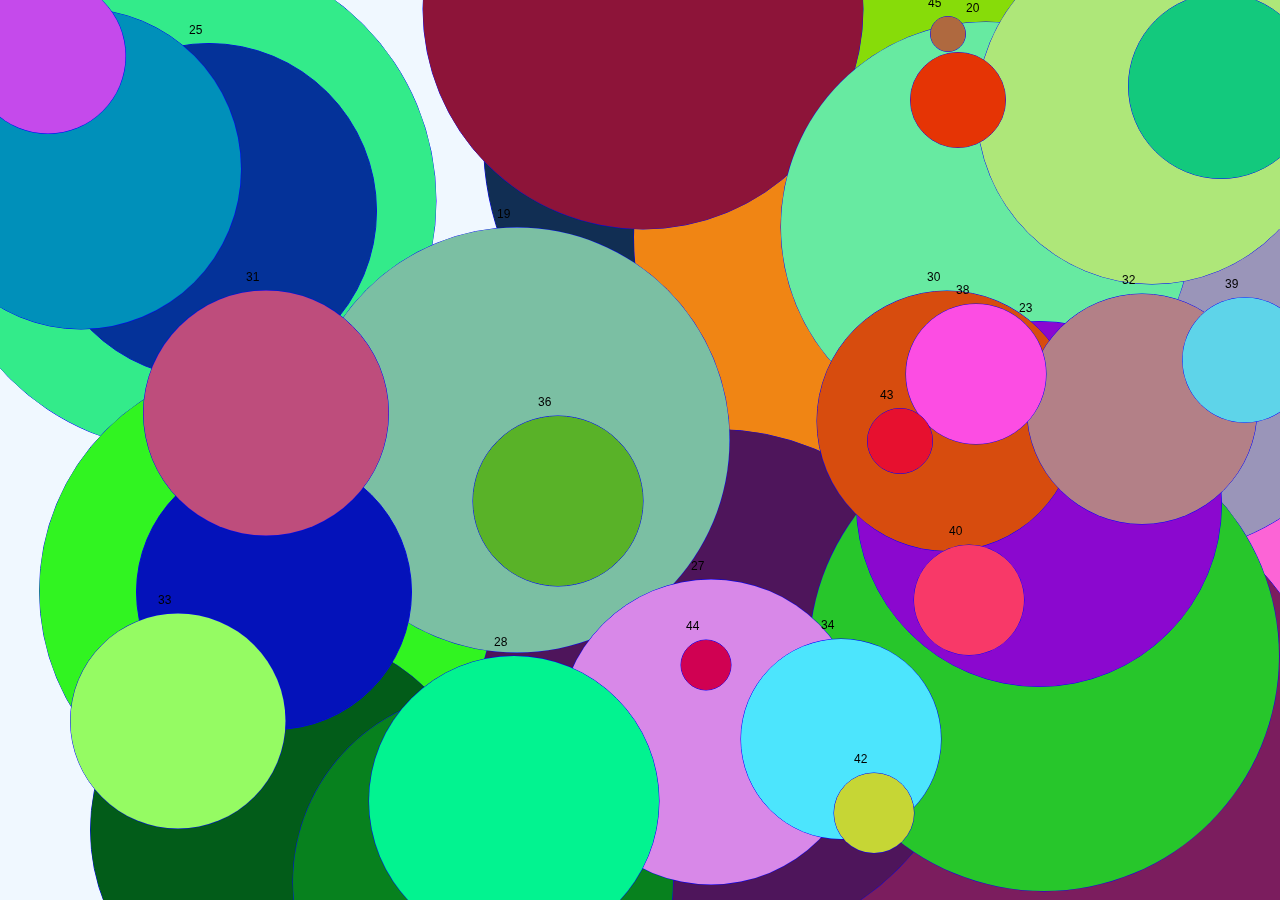
<file: html/01myPoint/index.html>
<!DOCTYPE html>
<html lang="en">
<head>
    <meta charset="UTF-8">
    <link rel="stylesheet" href="style.css">
    <meta name="viewport" content="width=device-width, initial-scale=1.0">
    <meta http-equiv="X-UA-Compatible" content="ie=edge">
    <title>01myPoint</title>
</head>
<body>
    <canvas id="canvas"></canvas>
    <script src="../../lib/Vector2d.js"></script>
    <script src="../../lib/Point.js"></script>
    <script src="script.js"></script>
</body>
</html>
</file>
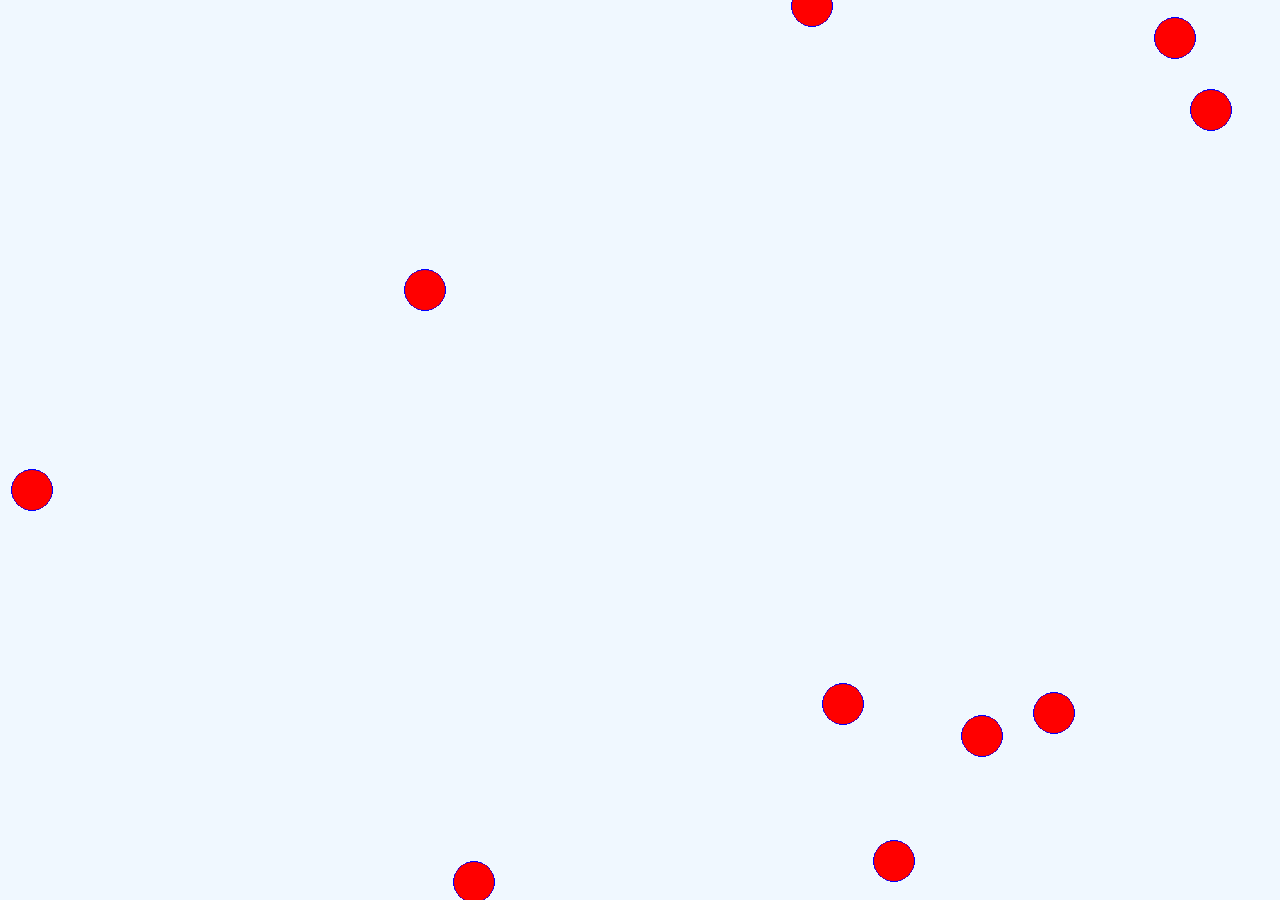
<file: html/02myArray/index.html>
<!DOCTYPE html>
<html lang="en">
<head>
    <meta charset="UTF-8">
    <link rel="stylesheet" href="style.css">
    <meta name="viewport" content="width=device-width, initial-scale=1.0">
    <meta http-equiv="X-UA-Compatible" content="ie=edge">
    <title>02myArray</title>
</head>
<body>
    <canvas id="canvas"></canvas>
    <script src="../../lib/Vector2d.js"></script>
    <script src="../../lib/Point.js"></script>
    <script src="script.js"></script>
</body>
</html>
</file>
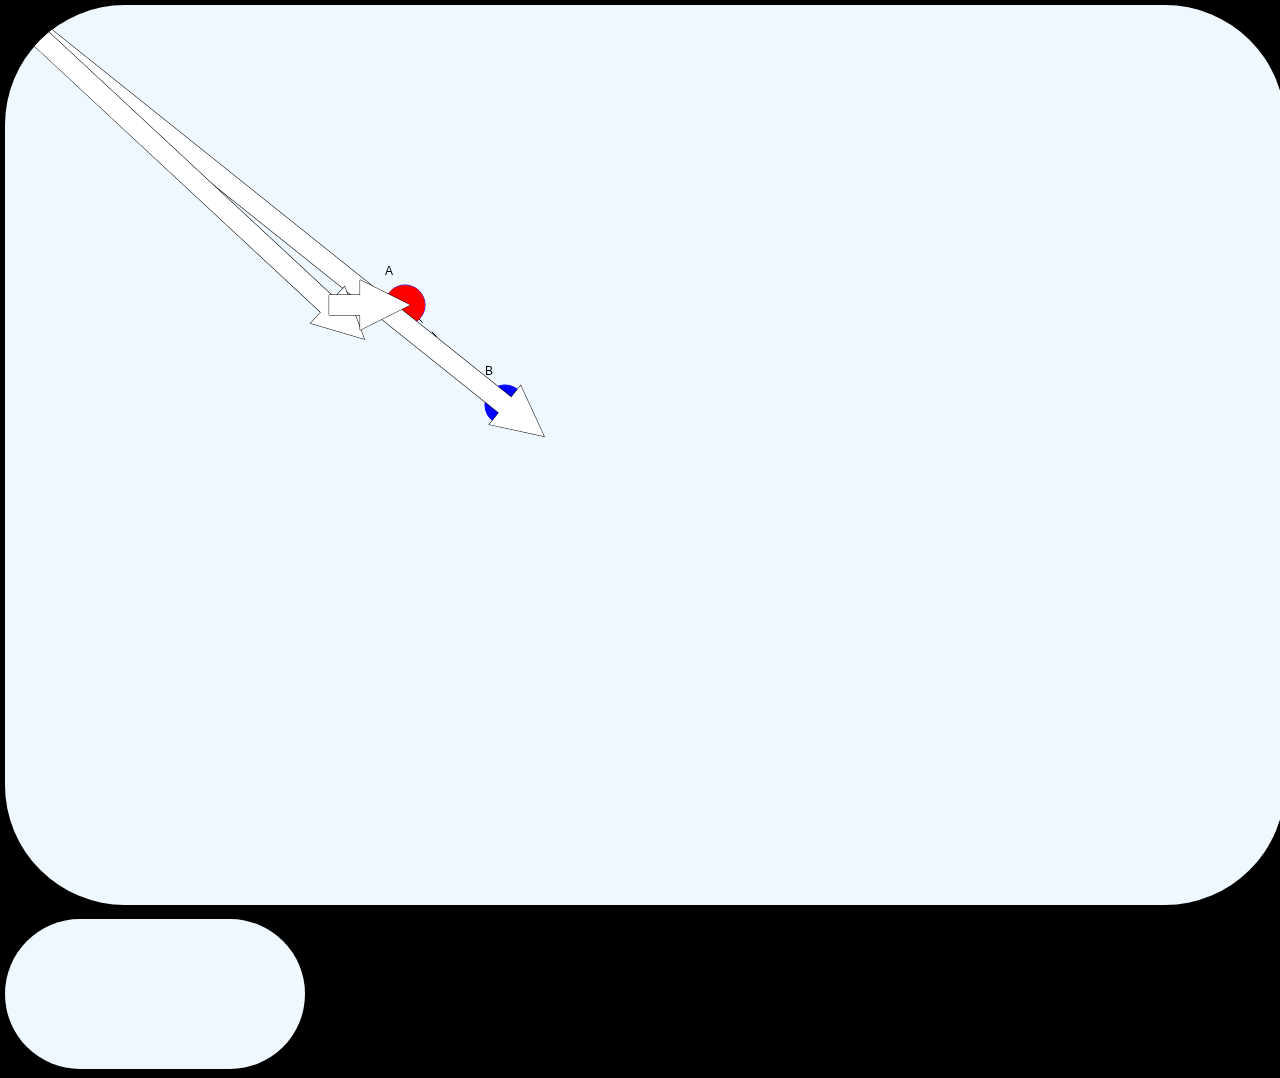
<file: html/15 handtrack/index.html>
<!DOCTYPE html>
<html lang="en">
<head>
    <meta charset="UTF-8">
    <link rel="stylesheet" href="style.css">
    <meta name="viewport" content="width=device-width, initial-scale=1.0">
    <meta http-equiv="X-UA-Compatible" content="ie=edge">
    <title>15 to and fro</title>
</head>
<body>
    <canvas id="canvas"></canvas>
    <canvas id="canvas1"></canvas>

    <script src="../../lib/Vector2d.js"></script>
    <script src="../../lib/DPoint.js"></script>
    <script src="../../lib/Point.js"></script>
    <script src="js/script.js"></script>
    <script src="js/movingAverage.js"></script>
    <script src="js/posenet.js"></script>
    <script src="tensorflow/tensorflow_tfjs.js"></script>
    <script src="tensorflow/tensorflow_posenet.js"></script>
    <video id="video" style="display:none;"></video>
</body>
</html>
</file>
<file: html/01myPoint/style.css>
body{
    margin:0;
    padding: 0;
    overflow: hidden;    
}


canvas{
    background-color: aliceblue;
}
</file>
<file: html/02myArray/style.css>
body{
    margin:0;
    padding: 0;
    overflow: hidden;    
}


canvas{
    background-color: aliceblue;
}
</file>
<file: html/15 handtrack/style.css>
body
  {
    margin:0;
    padding: 0;
    overflow: hidden;
    background-color: black;
  }

canvas
  {
    background-color: aliceblue;
    border-radius: 120px;
    margin: 5px;
    z-index: -1;
  }

  /* canvas2 is posenet canvas */
  #canvas2{
    position:absolute;
    top:0;
    left:0;
  }
</file>
